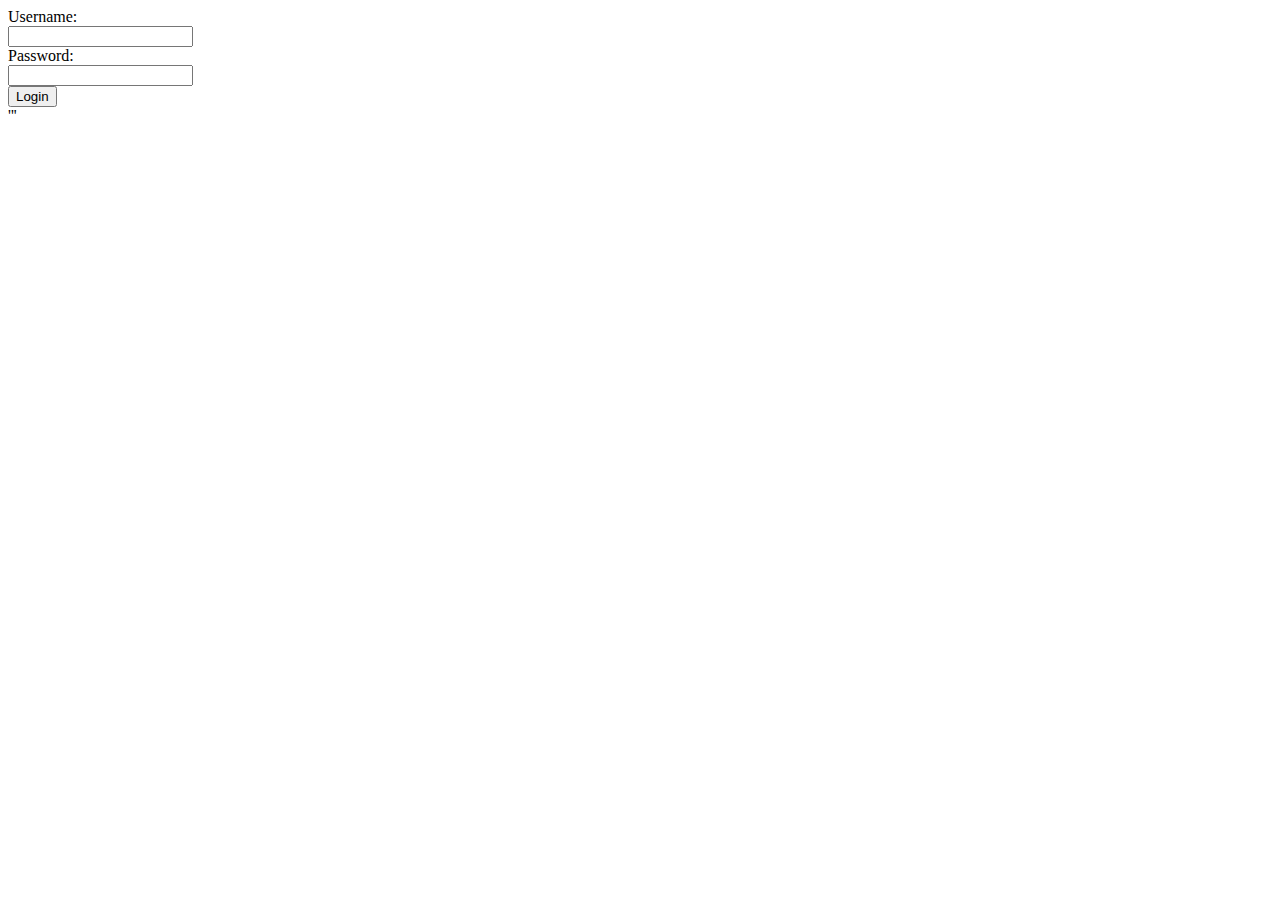
<file: login-plain/app/templates/user/login.html>
<!DOCTYPE html>
<html lang="en">
<head>
    <meta charset="UTF-8">
    <meta name="viewport" content="width=device-width, initial-scale=1.0">
    <title>Login</title>
</head>
<body>
    <form method="post">
        Username:<br>
        <input type="text"/><br>
        Password:<br>
        <input type="password"/><br>
        <input type="submit" value="Login"/>
    </form>'''
</body>
</html>
</file>
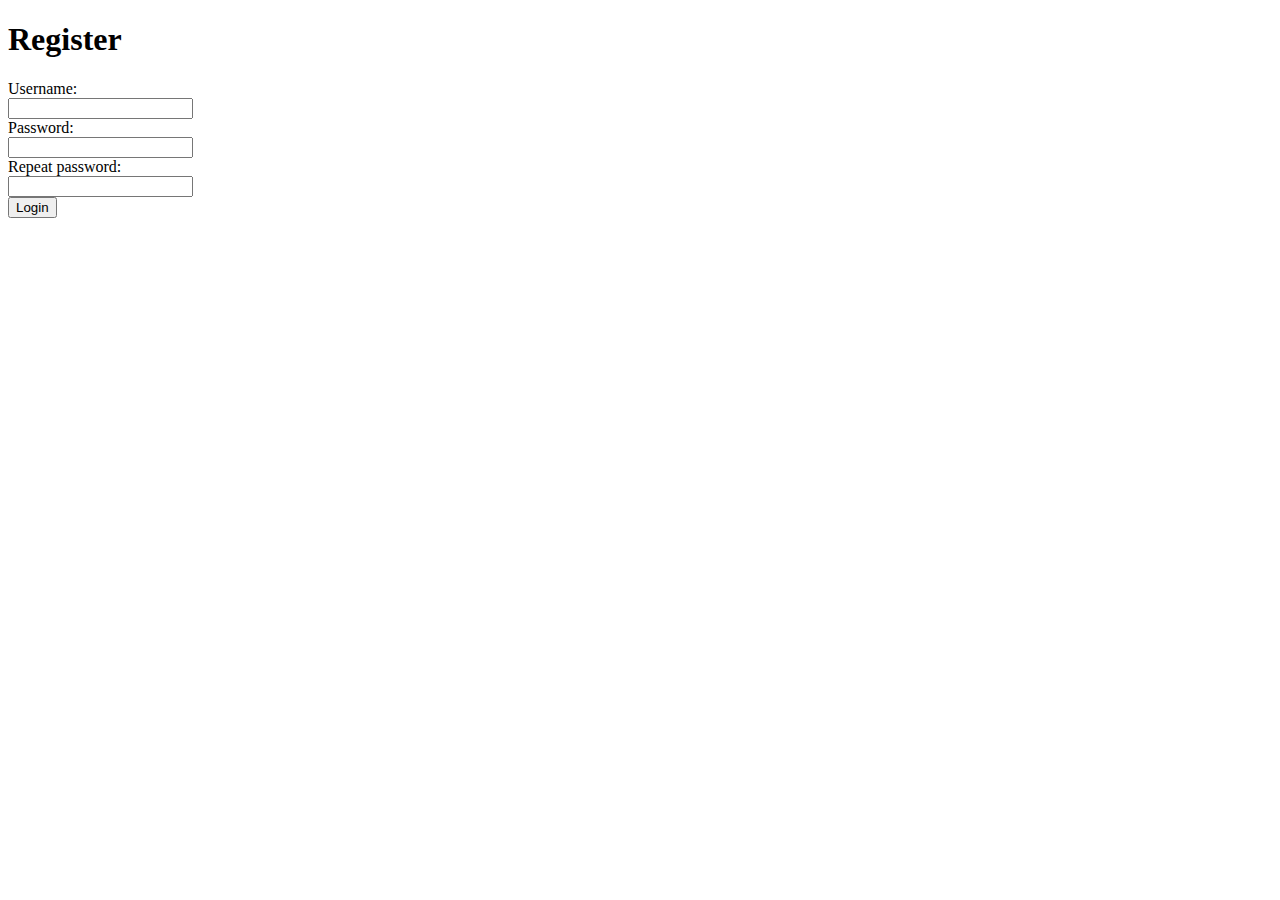
<file: login-plain/app/templates/user/register.html>
<!DOCTYPE html>
<html lang="en">
<head>
    <meta charset="UTF-8">
    <meta name="viewport" content="width=device-width, initial-scale=1.0">
    <title>Register</title>
</head>
<body>
    <h1>Register</h1>
    <form method="post">
        Username:<br>
        <input type="text" name="username"/><br>
        Password:<br>
        <input type="password" name="password"/><br>
        Repeat password:<br>
        <input type="password"  name="password2" /><br>
        <input type="submit" value="Login"/>
    </form>
</body>
</html>
</file>
